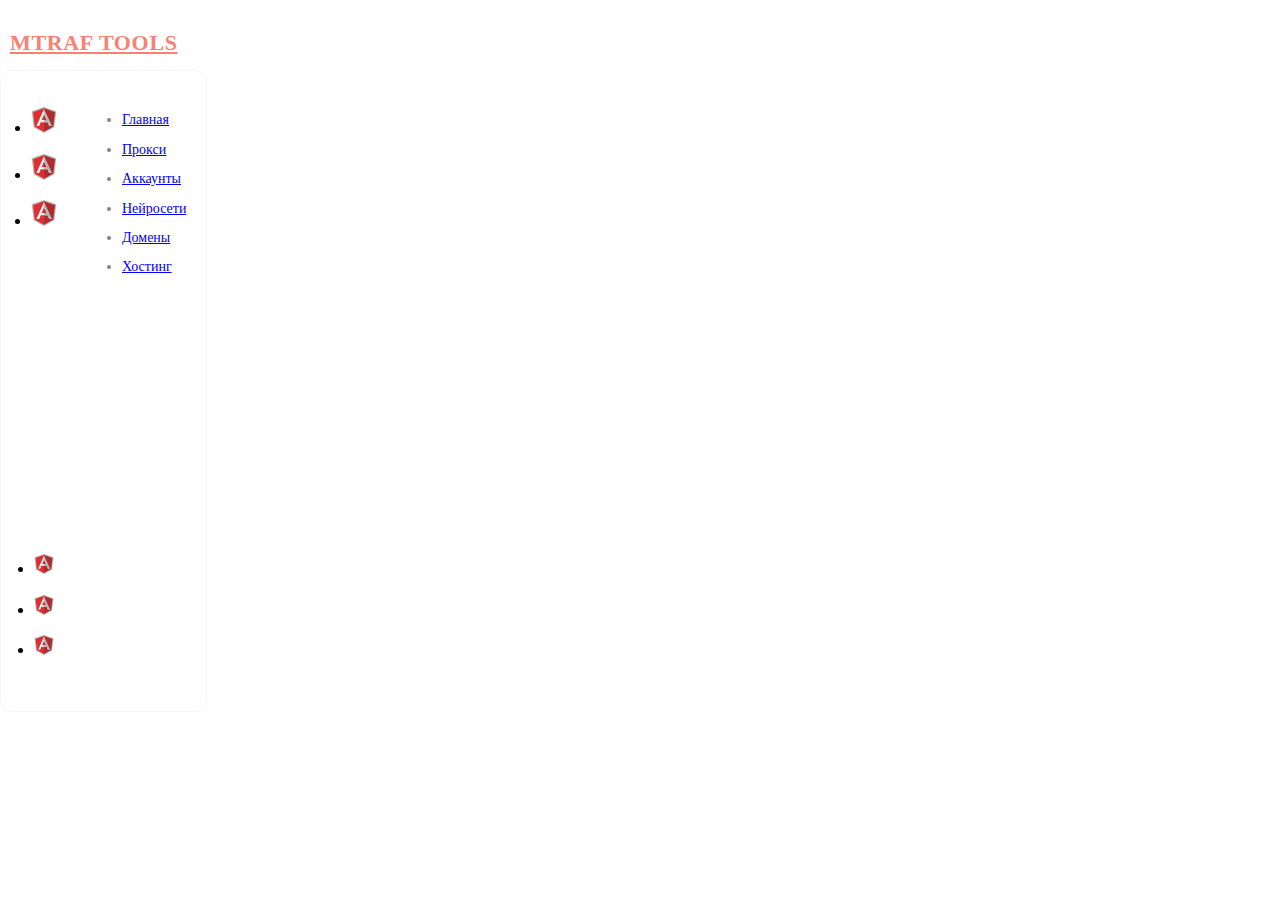
<file: page__left.html>
<!DOCTYPE html>
<html lang="en">
  <head>
    <meta charset="UTF-8" />
    <meta name="viewport" content="width=device-width, initial-scale=1.0" />
    <link rel="stylesheet" type="text/css" href="page__left.css" />
    <link rel="stylesheet" type="text/css" href="Normalize.css" />
  </head>
  <body>
    <div class="page__left">
      <div class="navigation page__navigation">
        <a href="/ru/" class="logo navigation__logo" bis_skin_checked="1">
          MTRAF TOOLS
        </a>
        <div class="nav-bar navigation__nav-bar">
          <div class="nav-bar__wrapper">
            <!-- сбоку -->
            <div class="resources-nav nav-bar__resources">
              <ul class="partners resources-nav__partners">
                <li class="partners__item">
                  <a href="https://t.me/djakoma"
                    ><img
                      alt="error"
                      src="src/AngularJS-Shield.svg"
                      width="26px"
                      height="26px"
                  /></a>
                </li>
                <li class="partners__item">
                  <a href="#"
                    ><img
                      alt="error"
                      src="src/AngularJS-Shield.svg"
                      width="26px"
                      height="26px"
                  /></a>
                </li>
                <li class="partners__item">
                  <a href="#"
                    ><img
                      alt="error"
                      src="src/AngularJS-Shield.svg"
                      width="26px"
                      height="26px"
                  /></a>
                </li>
              </ul>
              <ul class="social-media resources-nav__social-media">
                <li class="social-media__item">
                  <a href="https://t.me/MonteSupport">
                    <img src="src/AngularJS-Shield.svg" alt="" />
                  </a>
                </li>
                <li class="social-media__item">
                  <a href="#">
                    <img src="src/AngularJS-Shield.svg" alt="" />
                  </a>
                </li>
                <li class="social-media__item">
                  <a href="#">
                    <img src="src/AngularJS-Shield.svg" alt="" />
                  </a>
                </li>
              </ul>
            </div>
            <div class="menu nav-bar__menu">
              <ul class="menu__list">
                <li class="menu__item">
                  <a class="menu__link" href="index.html">Главная</a>
                </li>
                <li class="menu__item">
                  <a class="menu__link" href="proxy.html">Прокси</a>
                </li>
                <li class="menu__item">
                  <a class="menu__link" href="#">Аккаунты</a>
                </li>
                <li class="menu__item">
                  <a class="menu__link" href="#">Нейросети</a>
                </li>
                <li class="menu__item">
                  <a class="menu__link" href="#">Домены</a>
                </li>
                <li class="menu__item">
                  <a class="menu__link" href="#">Хостинг</a>
                </li>
              </ul>
            </div>
          </div>
        </div>
      </div>
    </div>
  </body>
</html>
</file>
<file: page__left.css>
.page__left {
  width: 100%;
  height: 100%;
  display: flex;
  flex-direction: column;
  flex-shrink: 0;
}

.page__navigation {
  margin-right: 40px;
  min-height: 600px;
  height: 100%;
}

.navigation {
  padding-top: 30px;
  display: flex;
  flex-direction: column;
  align-items: flex-start;
  min-width: 10%;
}

.logo {
  text-transform: uppercase;
  font-family: Montserrat;
  font-weight: 600;
  color: salmon;
  transition: color 0.3s;
  letter-spacing: 0.03em;
  font-size: 22px;
  line-height: 115.5%;
}

.navigation__logo {
  display: block;
  margin-bottom: 15px;
  margin-left: 10px;
}

.nav-bar__resources {
  margin-right: 30px;
  flex-shrink: 0;
  width: 100%;
  max-width: 26px;
}

.resources-nav {
  display: flex;
  flex-direction: column;
  justify-content: space-between;
  align-items: center;
}

.partners__item {
  margin-bottom: 1rem;
  max-width: 26px;
  transition: all 0.3s;
}

.partners__item:hover {
  transform: scale(1.2);
}

.social-media__item {
  margin-bottom: 1rem;
}

.social-media__item a img {
  width: 20px;
  height: 20px;
  transition: all 0.3s;
}
.social-media__item a img:hover {
  transform: scale(1.2);
}

.nav-bar__menu {
  padding-right: 20px;
  margin-bottom: 24px;
}

.menu {
  padding-left: 1.0714285714em;
  position: relative;
  padding-top: 0.3em;
  font-size: 14px;
  line-height: 150%;
}

.menu__list {
  position: relative;
  font-size: inherit;
  line-height: inherit;
}

.nav-bar__wrapper {
  display: flex;
  justify-content: flex-start;
  padding: 20px 0 20px 10px;
  border: 1px solid #f5f5f5;
  border-radius: 12px;
  min-height: 600px;
  overflow: hidden;
  transition: border-color 0.3s;
}

.menu__item {
  font-family: Neue Machina;
  font-weight: 400;
  font-size: inherit;
  line-height: inherit;
  color: #838383;
  margin-bottom: 0.6em;
  transition: 0.3s;
}

.menu__link {
  display: block;
}
</file>
